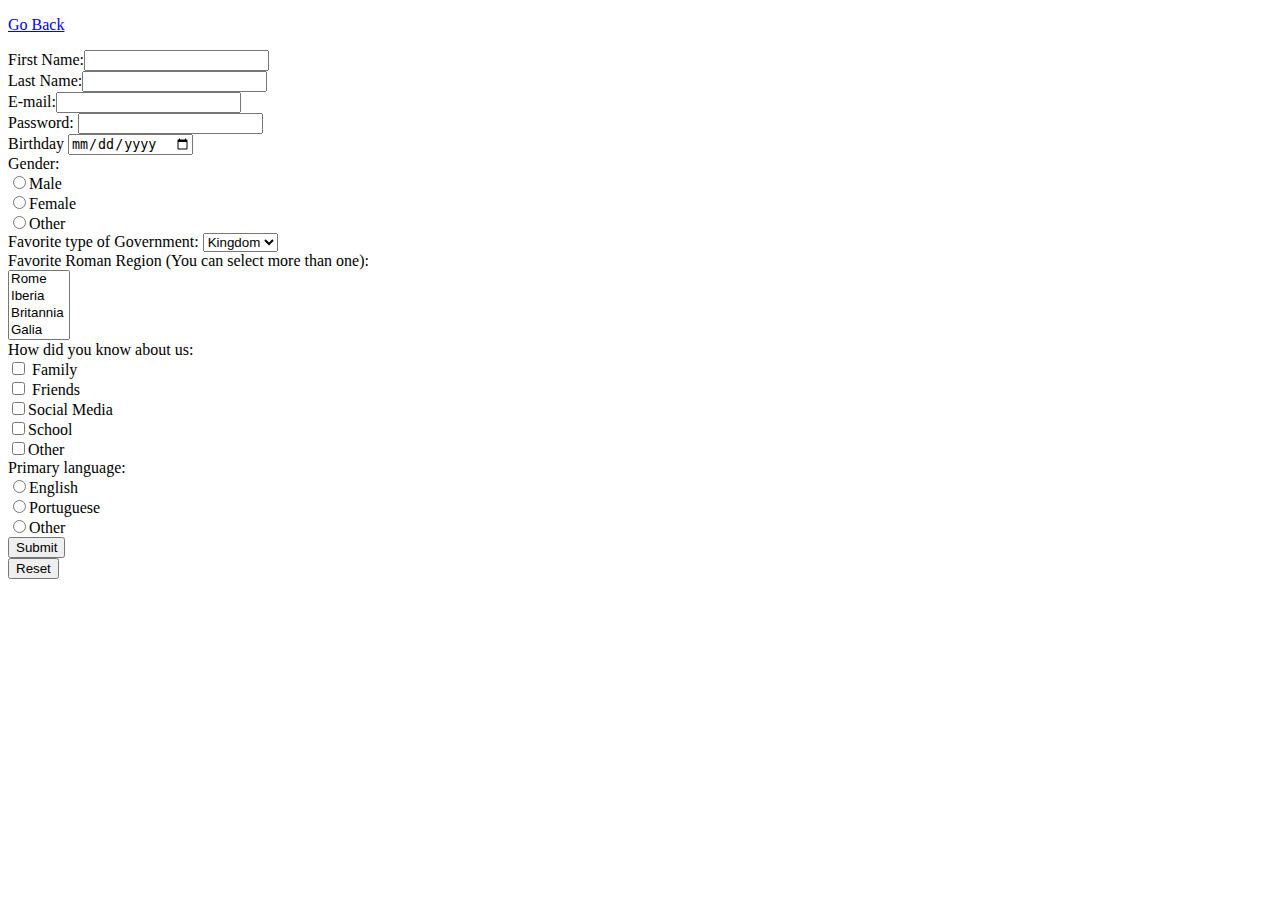
<file: Register page.html>
<!DOCTYPE html>
<html>
<head>
	<meta charset="utf-8">
	<meta name="viewport" content="width=device-width, initial-scale=1">
	<title>Register</title>
</head>
<body>
	<a href="index.html">
<p>Go Back</p>
</a>
</body>
<form>
	First Name:<input type="text" name="firstname"><br>
	Last Name:<input type="text"name="lastname"><br>
	E-mail:<input type="email" name="email" required><br>
	Password: <input type="password" name="password" min="6"><br>
	Birthday <input type="date"><br>
	Gender:<br>
	<input type="radio" name="Gender" value="Male">Male<br>
	<input type="radio" name="Gender" value="Female">Female<br>
	<input type="radio" name="Gender" value="Other">Other<br>
	Favorite type of Government:
	<select>
		<option value="Kingdom">Kingdom</option>
		<option value="Republic">Republic</option>
		<option value="Empire">Empire</option>
	</select><br>
	Favorite Roman Region (You can select more than one):<br>
	<select multiple>
		<option value="Rome">Rome</option>
		<option value="Iberia">Iberia</option>
		<option value="Britannia">Britannia</option>
		<option value="Galia">Galia</option>
		<option value="Pannonia">Pannonia</option>
		<option value="Africa">Africa</option><br>
	</select><br>
	How did you know about us:<br>
	<input type="checkbox" name="family" value="Family"> Family<br>
	<input type="checkbox" name="friends" value="Friends"> Friends<br> 
	<input type="checkbox" name="socialmedia" value="Socialmedia">Social Media<br>
	<input type="checkbox"name="school" value="School">School<br>
	<input type="checkbox"name="other" value="Other">Other<br>

	Primary language:<br>
	<input type="radio" name="PrimaryLanguage" value="English">English<br>
	<input type="radio" name="PrimaryLanguage" value="Portuguese">Portuguese<br>
	<input type="radio" name="PrimaryLanguage" value="Other">Other<br>
	<input type="submit" name=""><br>
	<input type="reset" name=""><br>
</form>
</html>
</file>
